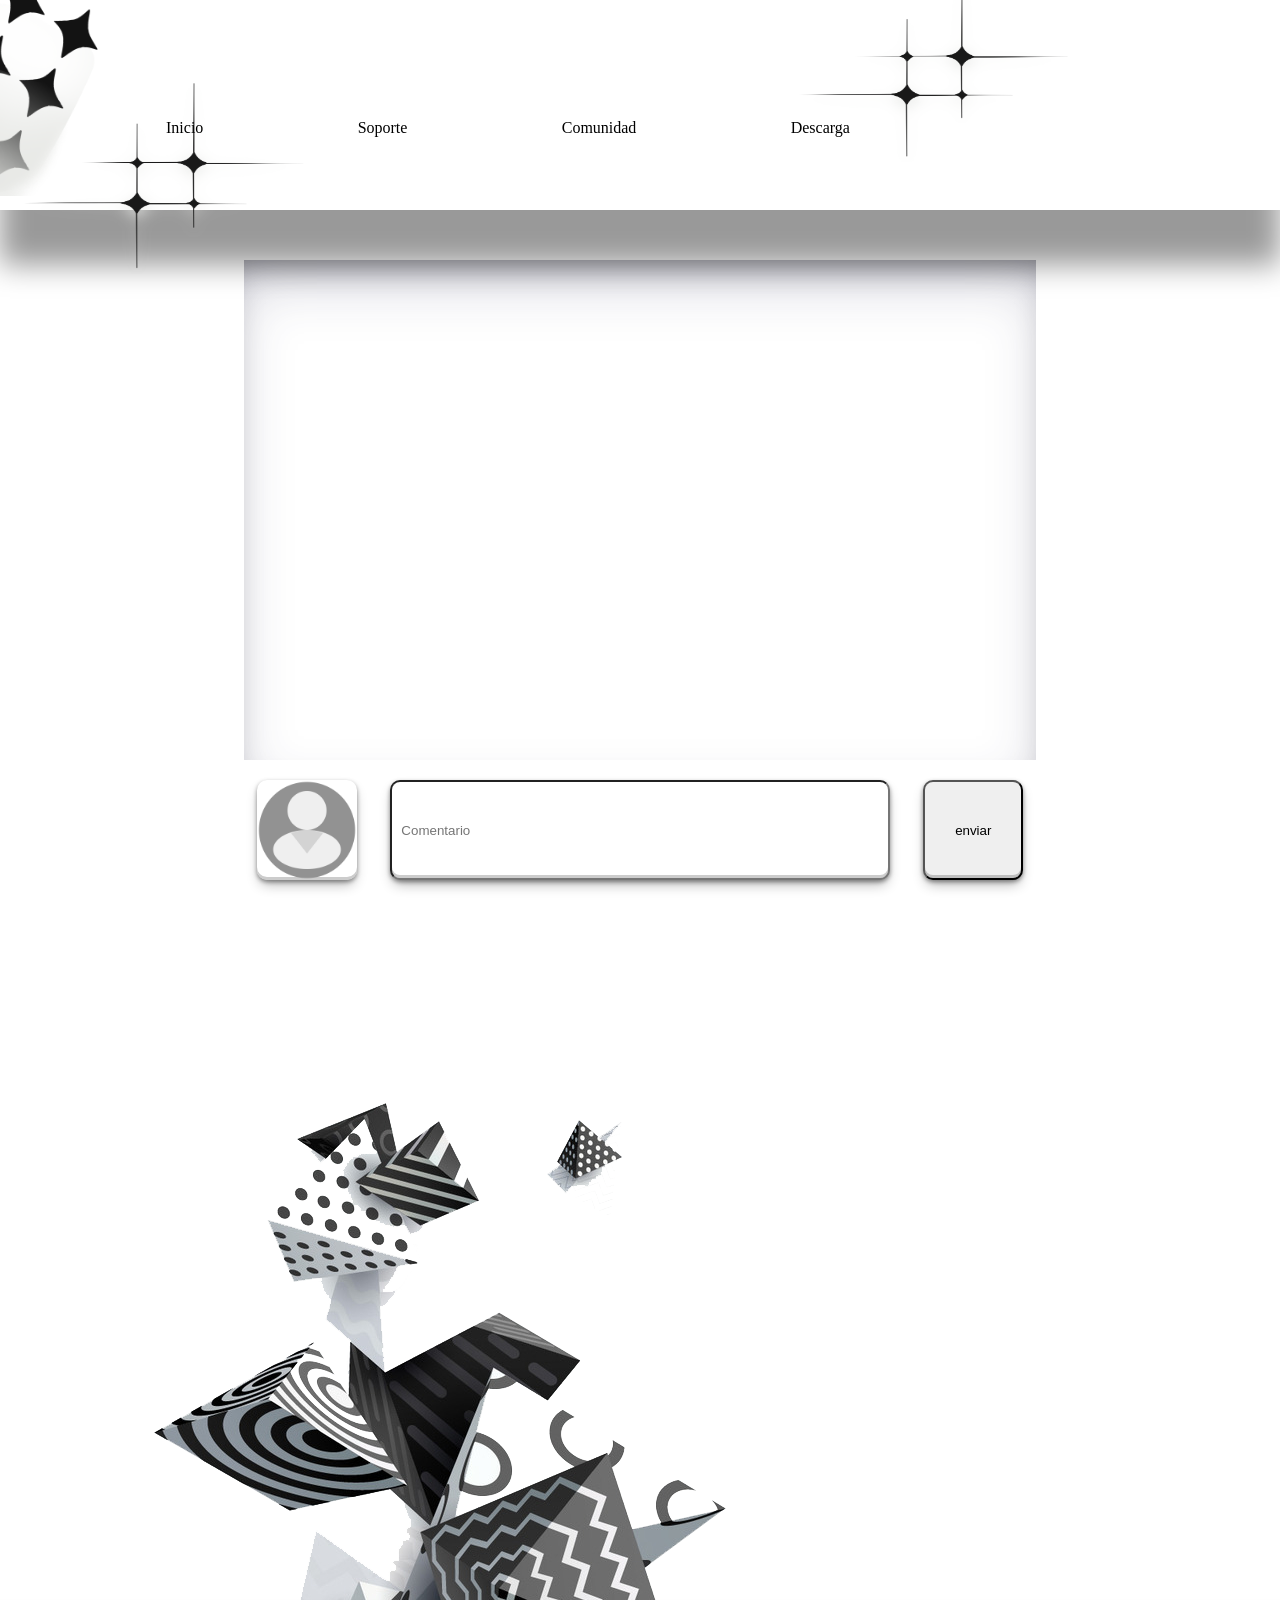
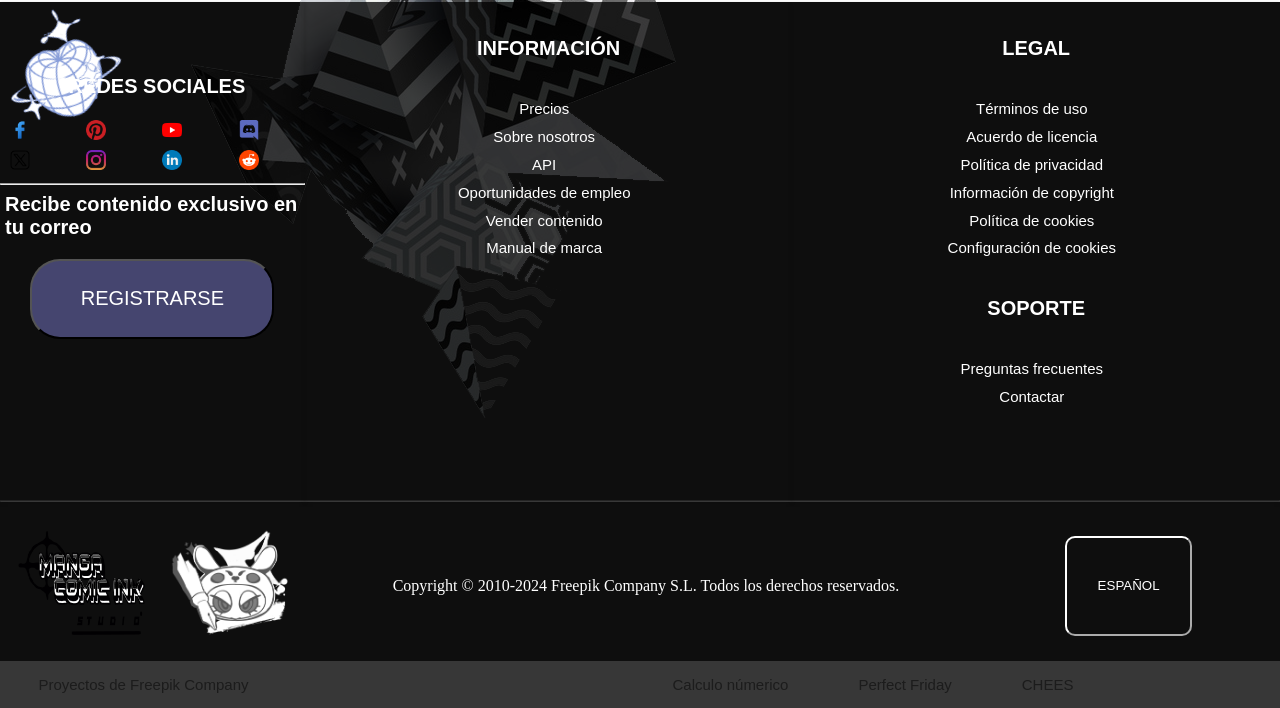
<file: Comunidad.html>
<html>
  <head>

    <meta charset="UTF-8">
    <meta name="viewport" content="width-device-width, initial-scale=1.0">
    <link rel="stylesheet" href="CSS/Comunidad/Style-Comunidad.css">
    <link rel="stylesheet" href="CSS/Comunidad/Inicio-Sesion.css">
    <link rel="stylesheet" href="CSS/Comunidad/Comentarios.css">
    <link rel="icon" href="img/Logo.ico">
   
    <title> Manga Comic INK STUDIO</title>
     

  </head>
  <body>
    <header>

      <nav>
       
        <div class="nav-izq"> 
          <img src="img/NAVEGADOR/brillito2.png" class="img-brillito1">
          <img src="img/NAVEGADOR/brillito.png" class="img-brillito2">
        </div>
  
          <ul> 
            <li><a href="Manga Comic Ink Studio.html">Inicio</a></li>
            <li><a href="Soporte.html">Soporte</a></li>
            <li><a href="Comunidad.html">Comunidad</a></li>
            <li><a href="Descarga.html">Descarga</a></li>
          </ul>
  
        <div class="nav-derech">
          <img src="img/NAVEGADOR/brillito.png" class="img-brillito3">
        </div>
  
        </nav>

            

    </header>
  
    <div id="body">
        

    
      <section id="section2">
            
         <div id="Contenedor2-comentarios"></div>
         
         <div id="Redactor">

          <form action="#" id="formulario">

            <img id="Foto-perfil" src="img/otros/anonimo.png" width="90" height="90">

            <input type="text" id="texto" placeholder="  Comentario">

            <button type="submit" id="enviar">
               enviar
            </button>
           
          </form>
              

         </div>
         
         <script src="./Scripts/java.js"></script>
         <script src="./Scripts/Registro.js"></script>


      </section>

    </div>



        

<!--FOOTER-->
<img src="img/otros/abstract-from1.png" class="abstract-from1">

<footer>

<article class="article-footer1">
<div class="colm">   
  <img src="img/NAVEGADOR/nav-alternativo/corazon.png" class="corazon">
  <h1>REDES SOCIALES</h1>
  <div class="contenedor-flex">
  <div class="red-social">
    <a href="#"><img src="img/facebook-icon.png"></a>
    <a href="#"><img src="img/X-icon.png"></a>
  </div>
  <div class="red-social">
   <a href="#"><img src="img/pinterest-icon.png"></a>
   <a href="#"><img src="img/Instagram-icon.png"></a>
  </div>
  <div class="red-social">
   <a href="#"><img src="img/youtube-ico.png"></a>
   <a href="#"><img src="img/linkedin-icon.png"></a>
  </div>
  <div class="red-social">
   <a href="#"><img src="img/discord-icon.png"></a>
   <a href="#"><img src="img/reddit-icon.png"></a>
  </div>

</div>
<hr></hr>
<h3>Recibe contenido exclusivo en tu correo</h3>
<button>REGISTRARSE</button>
</div> 


<div class="colm2">
  <h1>INFORMACIÓN</h1>

  <ul>
    <li><a href="#">Precios</a></li>
    <li><a href="#"> Sobre nosotros</a></li>
    <li><a href="#">API</a></li>
    <li><a href="#">Oportunidades de empleo</a></li>
    <li><a href="#">Vender contenido</a></li>
    <li><a href="#">Manual de marca</a></li>
  </ul>

</div> 

<div class="colm2">
  <h1>LEGAL</h1>
  <ul>
    <li><a href="#">Términos de uso</a></li>
    <li><a href="#">Acuerdo de licencia</a></li>
    <li><a href="#">Política de privacidad</a></li>
    <li><a href="#">Información de copyright</a></li>
    <li><a href="#">Política de cookies</a></li>
    <li><a href="#">Configuración de cookies</a></li>
  </ul>
  <h1>SOPORTE</h1>
<ul>
  <li><a href="#">Preguntas frecuentes</a></li>
  <li><a href="#">Contactar</a></li>
</ul>

</div> 


</article>  
<article class="article-footer2">
<hr></hr>
<div>
  <img src="img/TITULO/Logotipo.png">
  <img src="img/NAVEGADOR/imagotipo negativo.png">
  <p>Copyright © 2010-2024 Freepik Company S.L. Todos los derechos reservados.</p>
  <button>ESPAÑOL</button>

</div>

</article>

<article class="article-footer3">
  <p>Proyectos de Freepik Company</p>

  <ul>
    <li><a href="#">Calculo númerico</a></li>
    <li><a href="#">Perfect Friday</a></li>
    <li><a href="#">CHEES</a></li>
  </ul>
</article>

  </footer>


  </body>
</file>
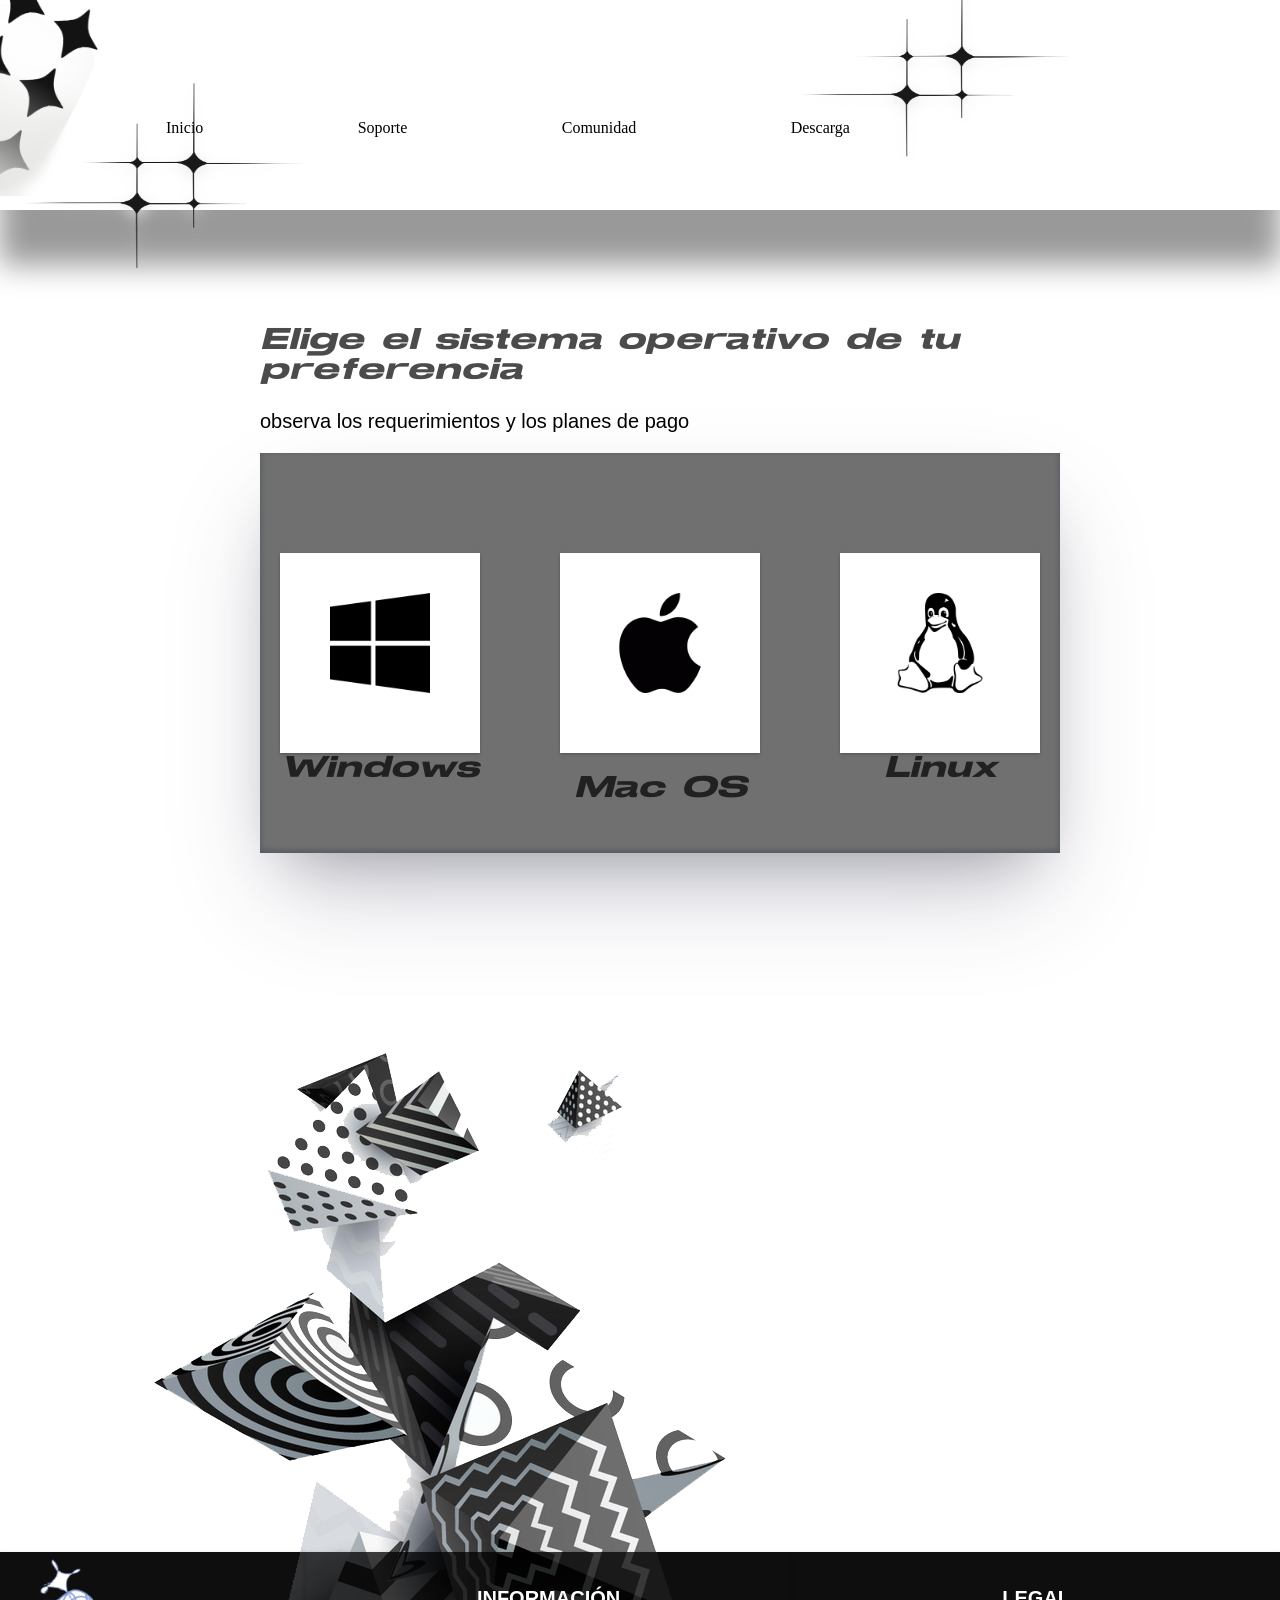
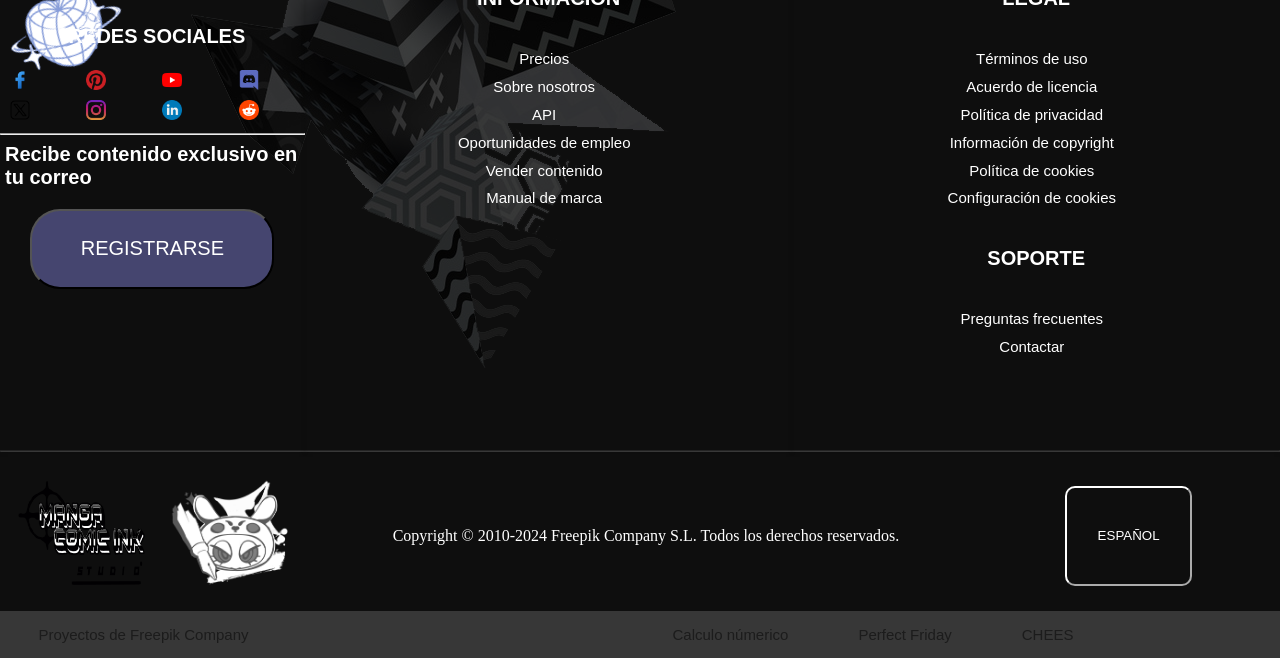
<file: Descarga.html>
<html>
  <head>

    <meta charset="UTF-8">
    <meta name="viewport" content="width-device-width, initial-scale=1.0">
    <link rel="stylesheet" href="CSS/Descarga/Style-Descarga.css">
    <link rel="icon" href="img/Logo.ico">
   
    <title> Manga Comic INK STUDIO</title>
     

  </head>
  <body>
    <header>

      <nav>
     
          <div class="nav-izq"> 
            <img src="img/NAVEGADOR/brillito2.png" class="img-brillito1">
            <img src="img/NAVEGADOR/brillito.png" class="img-brillito2">
          </div>
    
            <ul> 
              <li><a href="Manga Comic Ink Studio.html">Inicio</a></li>
              <li><a href="Soporte.html">Soporte</a></li>
              <li><a href="Comunidad.html">Comunidad</a></li>
              <li><a href="Descarga.html">Descarga</a></li>
            </ul>
    
          <div class="nav-derech">
            <img src="img/NAVEGADOR/brillito.png" class="img-brillito3">
          </div>
    
          </nav>

  </header>
  
    <div id="body">
        
      <section id="section1">
        <h2> Elige el sistema operativo de tu preferencia</h2>
        <p> observa los requerimientos y los planes de pago</p>

        <article id="contenedor1">
        
        <div style="margin-left:20px ;" class="Col"> 
          <a href="ComicInkStudios.exe" download="mysetup.exe">
          <div class="Col2">
            <img src="img/otros/Logo1.png" class="img">
          </div>
        </a>
          <h2> Windows </h2>
        </div>

        <div class="Col"> 
          <a href="ComicInkStudios.exe" download="mysetup.exe">
          <div class="Col2">
            
            <img src="img/otros/Logo2.png" class="img">
            
          </div> 
        </a> 
          <p class=""></p>
          <h2> Mac OS </h2>   
        
        </div>  
        

        <div class="Col"> 
          <a href="ComicInkStudios.exe" download="mysetup.exe">
          <div class="Col2">
            <img src="img/otros/linux.png" class="img">
          </div>  
        </a>
          <h2> Linux </h2>
        </div>     
    
        </article>
    
      </section>
  

    </div>


<!--FOOTER-->
<img src="img/otros/abstract-from1.png" class="abstract-from1">

<footer>

<article class="article-footer1">
<div class="colm">   
  <img src="img/NAVEGADOR/nav-alternativo/corazon.png" class="corazon">
  <h1>REDES SOCIALES</h1>
  <div class="contenedor-flex">
  <div class="red-social">
    <a href="#"><img src="img/facebook-icon.png"></a>
    <a href="#"><img src="img/X-icon.png"></a>
  </div>
  <div class="red-social">
   <a href="#"><img src="img/pinterest-icon.png"></a>
   <a href="#"><img src="img/Instagram-icon.png"></a>
  </div>
  <div class="red-social">
   <a href="#"><img src="img/youtube-ico.png"></a>
   <a href="#"><img src="img/linkedin-icon.png"></a>
  </div>
  <div class="red-social">
   <a href="#"><img src="img/discord-icon.png"></a>
   <a href="#"><img src="img/reddit-icon.png"></a>
  </div>

</div>
<hr></hr>
<h3>Recibe contenido exclusivo en tu correo</h3>
<button>REGISTRARSE</button>
</div> 


<div class="colm2">
  <h1>INFORMACIÓN</h1>

  <ul>
    <li><a href="#">Precios</a></li>
    <li><a href="#"> Sobre nosotros</a></li>
    <li><a href="#">API</a></li>
    <li><a href="#">Oportunidades de empleo</a></li>
    <li><a href="#">Vender contenido</a></li>
    <li><a href="#">Manual de marca</a></li>
  </ul>

</div> 

<div class="colm2">
  <h1>LEGAL</h1>
  <ul>
    <li><a href="#">Términos de uso</a></li>
    <li><a href="#">Acuerdo de licencia</a></li>
    <li><a href="#">Política de privacidad</a></li>
    <li><a href="#">Información de copyright</a></li>
    <li><a href="#">Política de cookies</a></li>
    <li><a href="#">Configuración de cookies</a></li>
  </ul>
  <h1>SOPORTE</h1>
<ul>
  <li><a href="#">Preguntas frecuentes</a></li>
  <li><a href="#">Contactar</a></li>
</ul>

</div> 


</article>  
<article class="article-footer2">
<hr></hr>
<div>
  <img src="img/TITULO/Logotipo.png">
  <img src="img/NAVEGADOR/imagotipo negativo.png">
  <p>Copyright © 2010-2024 Freepik Company S.L. Todos los derechos reservados.</p>
  <button>ESPAÑOL</button>

</div>

</article>

<article class="article-footer3">
  <p>Proyectos de Freepik Company</p>

  <ul>
    <li><a href="#">Calculo númerico</a></li>
    <li><a href="#">Perfect Friday</a></li>
    <li><a href="#">CHEES</a></li>
  </ul>
</article>

  </footer>


  </body>
</file>
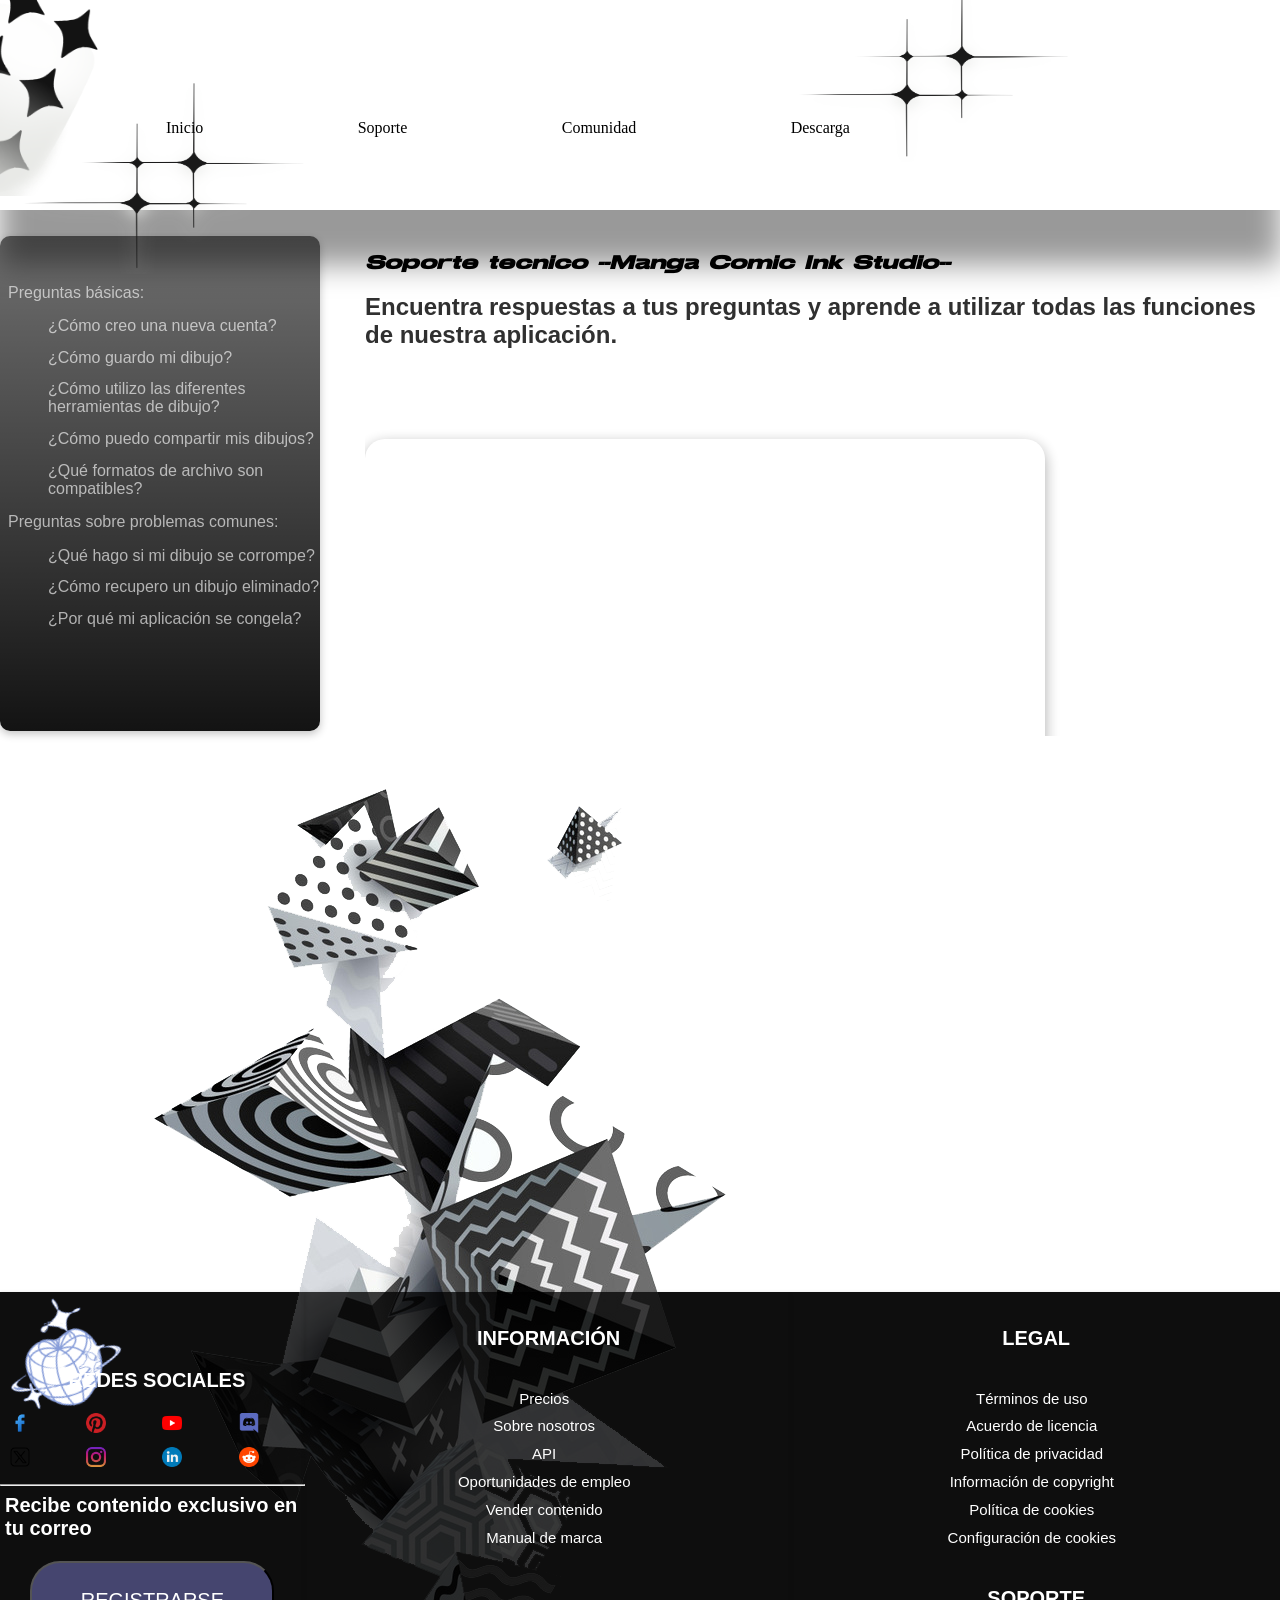
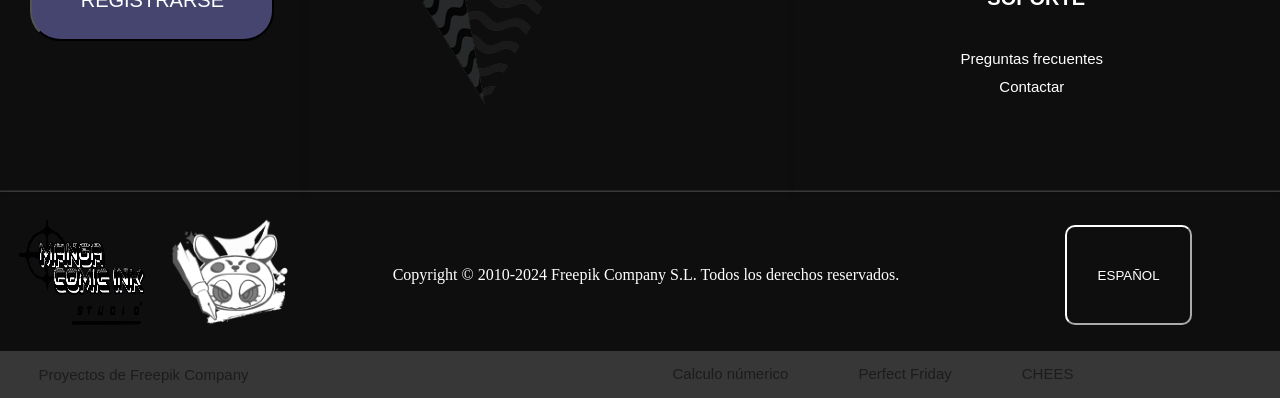
<file: Soporte.html>
<!DOCTYPE html>
<html>
  <head>

    <meta charset="UTF-8">
    <meta name="viewport" content="width-device-width, initial-scale=1.0">
    <link rel="stylesheet" href="CSS/Soporte/Style-Soporte.css">
    <link rel="stylesheet" href="CSS/Soporte/section.css">
    <link rel="icon" href="img/Logo.ico">
   
    <title> Manga Comic INK STUDIO - Software de Apoyo para Dibujantes de Manga y Comic</title>
     

  </head>
  <body>
    <header>

        <nav>
       
            <div class="nav-izq"> 
              <img src="img/NAVEGADOR/brillito2.png" class="img-brillito1">
              <img src="img/NAVEGADOR/brillito.png" class="img-brillito2">
            </div>
      
              <ul> 
                <li><a href="Manga Comic Ink Studio.html">Inicio</a></li>
                <li><a href="Soporte.html">Soporte</a></li>
                <li><a href="Comunidad.html">Comunidad</a></li>
                <li><a href="Descarga.html">Descarga</a></li>
              </ul>
      
            <div class="nav-derech">
              <img src="img/NAVEGADOR/brillito.png" class="img-brillito3">
            </div>
      
            </nav>

    </header>

<!-- section Principal-->
    <section>

    <article class="menu-article">
        <ul class="ul-principal">

          <li><a href="#">Preguntas básicas:</a></li>
            <ul class="ul-secundario">
              <li><a href="#">¿Cómo creo una nueva cuenta?</a></li>
              <li><a href="#">¿Cómo guardo mi dibujo?</a></li>
              <li><a href="#">¿Cómo utilizo las diferentes herramientas de dibujo?</a></li>
              <li><a href="#">¿Cómo puedo compartir mis dibujos?</a></li>
              <li><a href="#">¿Qué formatos de archivo son compatibles?</a></li>
            </ul>

          <li><a href="#">Preguntas sobre problemas comunes:</a></li>
            <ul class="ul-secundario">
              <li><a href="#">¿Qué hago si mi dibujo se corrompe?</a></li>
              <li><a href="#">¿Cómo recupero un dibujo eliminado?</a></li>
              <li><a href="#">¿Por qué mi aplicación se congela?</a></li>
            </ul>

        </ul>


    </article>

    <article class="draw-article">
       <h1>Soporte tecnico --Manga Comic Ink Studio--</h1>
       <h2>Encuentra respuestas a tus preguntas y aprende a utilizar todas las funciones de nuestra aplicación.</h2>
      


       </div>

       <div class="tutoriales-video">
        <iframe width="560" height="315" src="https://www.youtube.com/embed/35eFdtH3rqI?si=qLc9a5vR--SvWsr5" title="YouTube video player" frameborder="0" allow="accelerometer; autoplay; clipboard-write; encrypted-media; gyroscope; picture-in-picture; web-share" referrerpolicy="strict-origin-when-cross-origin" allowfullscreen></iframe>
       </div>

       <div class="tutoriales-escrito">
        <img src="img/NAVEGADOR/brillito2.png">
        <h3>Cómo crear una nueva capa</h3>
        <p>Para crear una capa en una aplicación de ilustración, generalmente buscas la opción "Nueva capa" o "Layer" en el menú de capas, que suele encontrarse en la parte lateral o superior de la interfaz. Al hacer clic en esta opción, se añade una nueva capa transparente sobre la que podrás dibujar o editar elementos de forma independiente. Las capas son como hojas de papel apiladas: puedes ajustar el orden de las capas para determinar qué elementos se ven encima de otros, y puedes modificar las propiedades de cada capa, como la opacidad, el modo de fusión y más. Esto te permite organizar tu trabajo de manera eficiente y crear efectos visuales complejos.</p>
       </div>

       <div class="tutoriales-video">
        <iframe width="560" height="315" src="https://www.youtube.com/embed/XNUs8Z2EEZk?si=B3NlvYd7x_PUzKIA" title="YouTube video player" frameborder="0" allow="accelerometer; autoplay; clipboard-write; encrypted-media; gyroscope; picture-in-picture; web-share" referrerpolicy="strict-origin-when-cross-origin" allowfullscreen></iframe>
       </div>

       <div class="tutoriales-escrito">
        <img src="img/NAVEGADOR/brillito2.png">
        <h3>¿Cómo vivir del arte sin morir en el intento?</h3>
        <p>¡Vivir del arte es un sueño que muchos compartimos! Aunque el camino puede ser desafiante, con dedicación, estrategia y un poco de creatividad, es totalmente posible. Aquí te presento algunas ideas y consejos para que puedas convertir tu pasión en tu profesión:

          Diversas fuentes de ingreso:
          <br>Ventas directas:
          <br>Mercados de arte: Participa en ferias, exposiciones y mercados artesanales para mostrar y vender tus obras directamente al público.
          <br>Galerías: Establece relaciones con galerías de arte que representen tu trabajo y lo exhiban a un público más amplio.
          <br>Ventas en línea: Crea una tienda virtual en tu sitio web o utiliza plataformas como Etsy para vender tus obras a nivel mundial.
          Servicios artísticos:
          <br>Comisiones: Ofrece tus servicios para crear obras personalizadas, como retratos, ilustraciones o diseños para clientes.
          <br>Diseño gráfico: Si tienes habilidades en diseño, puedes ofrecer servicios de diseño web, branding o diseño de materiales impresos.
          Clases y talleres: Imparte clases o talleres de arte para compartir tus conocimientos y generar ingresos adicionales.
          <br>Licenciamiento de obras:
          <br><br>Productos derivados: Licencia tus diseños para su uso en productos como camisetas, tazas, posters, etc.
          Editorial: Vende tus ilustraciones o fotografías a revistas, libros o blogs.
          <br>Patrocinios y colaboraciones:
          <br>Marcas: Busca colaboraciones con marcas que se alineen con tu estilo y valores para crear contenido patrocinado.
          <br>Influencer marketing: Utiliza tus redes sociales para promocionar productos o servicios y generar ingresos a través de colaboraciones.</p>
       
        </div>

    </article>
   
    </section>







</div>

       <!--FOOTER-->
  <img src="img/otros/abstract-from1.png" class="abstract-from1">

  <footer>
  
  <article class="article-footer1">
  <div class="colm">   
    <img src="img/NAVEGADOR/nav-alternativo/corazon.png" class="corazon">
    <h1>REDES SOCIALES</h1>
    <div class="contenedor-flex">
    <div class="red-social">
      <a href="#"><img src="img/facebook-icon.png"></a>
      <a href="#"><img src="img/X-icon.png"></a>
    </div>
    <div class="red-social">
     <a href="#"><img src="img/pinterest-icon.png"></a>
     <a href="#"><img src="img/Instagram-icon.png"></a>
    </div>
    <div class="red-social">
     <a href="#"><img src="img/youtube-ico.png"></a>
     <a href="#"><img src="img/linkedin-icon.png"></a>
    </div>
    <div class="red-social">
     <a href="#"><img src="img/discord-icon.png"></a>
     <a href="#"><img src="img/reddit-icon.png"></a>
    </div>
  
  </div>
  <hr></hr>
  <h3>Recibe contenido exclusivo en tu correo</h3>
  <button>REGISTRARSE</button>
  </div> 
  
  
  <div class="colm2">
    <h1>INFORMACIÓN</h1>
  
    <ul>
      <li><a href="#">Precios</a></li>
      <li><a href="#"> Sobre nosotros</a></li>
      <li><a href="#">API</a></li>
      <li><a href="#">Oportunidades de empleo</a></li>
      <li><a href="#">Vender contenido</a></li>
      <li><a href="#">Manual de marca</a></li>
    </ul>
  
  </div> 
  
  <div class="colm2">
    <h1>LEGAL</h1>
    <ul>
      <li><a href="#">Términos de uso</a></li>
      <li><a href="#">Acuerdo de licencia</a></li>
      <li><a href="#">Política de privacidad</a></li>
      <li><a href="#">Información de copyright</a></li>
      <li><a href="#">Política de cookies</a></li>
      <li><a href="#">Configuración de cookies</a></li>
    </ul>
    <h1>SOPORTE</h1>
  <ul>
    <li><a href="#">Preguntas frecuentes</a></li>
    <li><a href="#">Contactar</a></li>
  </ul>
  
  </div> 
  
  
  </article>  
  <article class="article-footer2">
  <hr></hr>
  <div>
    <img src="img/TITULO/Logotipo.png">
    <img src="img/NAVEGADOR/imagotipo negativo.png">
    <p>Copyright © 2010-2024 Freepik Company S.L. Todos los derechos reservados.</p>
    <button>ESPAÑOL</button>
  
  </div>
  
  </article>
  
  <article class="article-footer3">
    <p>Proyectos de Freepik Company</p>
  
    <ul>
      <li><a href="#">Calculo númerico</a></li>
      <li><a href="#">Perfect Friday</a></li>
      <li><a href="#">CHEES</a></li>
    </ul>
  </article>
  
    </footer>
   
    </body>
</file>
<file: CSS/Comunidad/Style-Comunidad.css>
/*----------------------------------------body----------------------------------------*/

body{
    margin:0;
    padding:0;
}
/*----------------------------------------header----------------------------------------*/

header{
    width: 100%;
}
/*----------------------------------------Menu hamburguesa-1----------------------------------------*/

#mini-menu-check{
    display: none;
}

#mini-menu{
    display: none;
}
/*----------------------------------------navegador----------------------------------------*/


nav{
    width: 100%;
    background: rgb(255, 255, 255);
    text-align: center;
    height: 150px;
    padding: 30px 0;
    display: flex;
    box-shadow: 0px 55px 28px 0px rgba(0,0,0,0.4);
    -webkit-box-shadow: 0px 55px 28px 0px rgba(0,0,0,0.4);
    -moz-box-shadow: 0px 55px 28px 0px rgba(0,0,0,0.4);
    z-index: 2;
    position: relative;
}


nav ul { 
    margin-left: -30%;
    display: flex;
    list-style: none;
    margin-top: 5%;
}

nav ul li img{
    width: 170px;
    height: 155px;
    margin-top: 20%;
}

nav ul li a{
    display: block;
    text-decoration: none;
    color: rgb(0, 0, 0);
    padding: 25px 20px 25px 20px;
    border-radius: 5px;
    align-items: center;
    font-family:'Times New Roman', Times, serif;
}

nav ul li {
margin-right: 30%;
}

nav a:hover{
    animation: bordes 0.5s;
    color: rgb(255, 255, 255);
    background: linear-gradient(rgba(255, 0, 0, 0.925),rgba(255, 77, 0, 0.925));
}

.nav-izq{
    float: left;
    display: flex;
}

.nav-derech{
    float: right;
}

.img-brillito1{
    width: 190px;
    height: 220px;
    margin-right: -5%;
    margin-left: -18%;
    margin-top: -11%;
}
.img-brillito2{
    width: 300px;
    height: 200px;
    margin-top: 9%;
    margin-left: -13%;
}
.img-brillito3{
    width: 290px;
    height: 190px;
    margin-left: 90%;
    margin-top: -20%;
}




/*----------------------------------------Body falso----------------------------------------*/

#body{
    
    width: 800px;
    height: auto;
    margin: auto;
    background-color: rgba(210, 6, 6, 0);

}

/*----------------OPCIONES DE DESCARGA---------------------*/


.section1{
    width: 800px;
    padding: 30px 0px 0px 0px;
    height: 220px;
    background-color: rgba(255, 255, 255, 0.682);;

}

.section1 h1{
    font-family: Impact, Haettenschweiler, 'Arial', sans-serif;
    font-size: 40px;
    font-weight: lighter;
    padding: 0px 0px 0px 40px;
}

.section1 h2{
      font-family: Verdana, Geneva, Tahoma, sans-serif;
      font-size: 30px;
      font-weight: lighter;
      padding: 0px 0px 0px 40px;
}

.section1 p{
      font-family: Verdana, Geneva, Tahoma, sans-serif;
      font-size: 20px;
      font-weight: lighter;
      padding: 0px 0px 0px 40px;
}

/*----------------------------------------Footer----------------------------------------*/

footer{
    margin-top: 40px;
    height: auto;
    box-shadow: 0px 55px 28px 0px rgba(0,0,0,0.4);
    -webkit-box-shadow: 0px 55px 28px 0px rgba(0,0,0,0.4);
    -moz-box-shadow: 0px 55px 28px 0px rgba(0,0,0,0.4);
    background-color: rgba(0, 0, 0, 0.764);
    }
    
    .article-footer1{
     display: flex;
     margin-top: -40%;
    }
    
    .colm{   
        height: 500px;
        width: 25%;
        box-shadow: rgba(0, 0, 0, 0.16) 0px 1px 4px;
        background-color: rgba(0, 0, 0, 0.764);
        margin-bottom: -10px;
    }
    
    
    
    .colm2{   
        height: 500px;
        width: 40%;
        box-shadow: rgba(0, 0, 0, 0.16) 0px 1px 4px;
        background-color: rgba(0, 0, 0, 0.764);
        margin-bottom: -10px;
    }
    .colm2 h1{
        margin-top: 35px;
        color: rgb(255, 255, 255);
        font-size: 20px;
        font-family:Arial, Helvetica, sans-serif;   
        text-align: center;
    }
    
    .colm2 ul{
        margin-top: 35px;
        list-style: none;
        margin-left: -10%;
    }
    
    .colm2 ul li{
        text-align: center;
        padding: 1%;
    }
    .colm2 ul li a{
        text-decoration: none;
        color: rgb(255, 255, 255);
        font-size: 15px;
        font-family:Arial, Helvetica, sans-serif;   
    
    }
    
    
    .colm h1{
        color: rgb(255, 255, 255);
        font-size: 20px;
        font-family:Arial, Helvetica, sans-serif;   
        text-align: center;
        position: relative;
        margin-top: -1%;
        margin-left: 3%;
    }
    
    .colm h3{
        color: rgb(255, 255, 255);
        font-size: 20px;
        font-family:Arial, Helvetica, sans-serif;    
        margin: 5px;
    }
    
    .colm button{
        width: 80%;
        height: 80px;
        margin-top: 5%;
        margin-left: 10%;
        background-color: rgb(69, 69, 111);
        border-radius: 30px;
        color: #fff;
        font-family:'Franklin Gothic Medium', Arial, sans-serif;   
        font-size: 20px;
    }
    
    .red-social a{
       width: 20px;
       height: 20px;
       margin: 5px;
    }
    
    .red-social a img{
        width: 20px;
        height: 20px;
        margin: 5px;
    }
    
    
    .corazon{
        width: 40%;
        margin-bottom: -20%;
        margin-top: -5%;
        transform: rotate(340deg);
    }
    
    .contenedor-flex{
        display: flex;
    }
    
    .article-footer2{
        background-color: rgba(0, 0, 0, 0.764);
    }
    
    .article-footer2 div{
     display: flex;
     padding: 5px;
    }
    
    .article-footer2 div img{
        width: 10%;
        margin: 1%;
    
    }
    .article-footer2 p{
        color: white;
        margin: auto;
    }
    
    .article-footer2 button{
        color: white;
        margin: auto;
        width: 10%;
        height: 100px;
        border-color: white;
        border-radius: 10px;
        background: none;
    }
    
    .article-footer3{
        display: flex;
        background-color: rgba(54, 54, 54, 0.764);
    }
    
    .article-footer3 p{
        color: rgb(28, 28, 28);
        font-size: 15px;
        font-family:'Franklin Gothic Medium', Arial, sans-serif; 
        margin-left: 3%;
    }
    
    .article-footer3 ul{
        display: flex;
        margin: auto;
        margin-left: 30%;
        list-style: none;
    }
    
    .article-footer3 ul li{
        margin-right: 70px;
    }
    
    .article-footer3 ul li a{
        text-decoration: none;
        color: rgb(28, 28, 28);
        font-size: 15px;
        font-family:'Franklin Gothic Medium', Arial, sans-serif;   
    }
    
/*-------------------------------------------Menu-Hamburguesa-2-------------------*/
@media (max-width:768px){  /*tablets*/

    #mini-menu{
        display: block;
    }
    #mini-menu-check:hover{
        animation: aumentar 1s;
    }

    nav{
        position: absolute;
        width: 100%;
        height: auto;
        flex-direction: column;
        transition: all 0.5s;
        margin-top: -100%;
       
    }

    nav ul{
        flex-direction: column;
        margin-left: 0;
    }

    nav img{
        display: none;
    }


    nav li a{
        border: 0.5px solid #00000055;
        color: red;
    }

    #mini-menu-check:checked ~ nav{
        margin: 0;
    }
}



    
    
    /*----------------------------------------Animaciones----------------------------------------*/
    
    @keyframes aumentar-nombre { 
        from{-webkit-transform:scale(1);
            transform:scale(1);}
        to{     -webkit-transform:scale(1.05);
            transform:scale(1.05);}
    }
    
    @keyframes aumentar { 
        from{-webkit-transform:scale(1);
            transform:scale(1);opacity: 1;}
        to{     -webkit-transform:scale(1.01);
            transform:scale(1.01);opacity: 0.6;}
    }
    
    @keyframes aumentar-logo { 
        from{-webkit-transform:scale(1);
            transform:scale(1);}
        to{    -webkit-transform:scale(1.09);
            transform:scale(1.09);}
    }
    
    
    @keyframes aparece { 
        from{opacity: 0;}
        to{opacity: 1;}
    }
    
    @keyframes desaparece { 
        from{opacity: 1;}
        to{opacity: 0;}
    }
    
    @keyframes parpadeo { 
        from{opacity: 1;}
        to{opacity: 0.2;}
    }

    @keyframes slider {
        0% {margin-top: 0; }
        30% {margin-top: 0;}
        
        35% {margin-top: -150%; }
        65% {margin-top: -150%; }
    
        70% {margin-top: -300%; }
        100% {margin-top:-300%; }
    }
    
    @keyframes slider2 {
        0% {margin-left: 0; opacity: 1 ; }
        30% {margin-left: 0; opacity: 0.9;}
        
        
        35% {margin-left: -100%; }
        65% {margin-left: -100%; opacity: 0.9;}
    
        70% {margin-left: -200%;opacity: 1 ;  }
        100% {margin-left:-200%;opacity: 0.9; }
    
    
    }
    
    @keyframes bordes { 
        from{background: none; color: rgb(0, 0, 0);}
        to{background: linear-gradient(rgba(255, 0, 0, 0.925),rgba(255, 77, 0, 0.925)); color: white;}
    
    }
    
    /*----------------------------------------FONTS----------------------------------------*/
    @font-face {
        font-family: 'adelia';
        src: url('../../FONTS/adelia.otf');
    }
    
    @font-face {
        font-family: 'Doriel';
        src: url('../../FONTS/Doriel.otf');
    }
    
    @font-face {
        font-family: 'StretchPro';
        src: url('../../FONTS/StretchPro.otf');
    }
</file>
<file: CSS/Comunidad/Inicio-Sesion.css>
#Iniciar_Sesion_div_shadown{
    background-color: rgba(6, 6, 0, 0.605);
    position: fixed;
    width:100%;
    height:100%;
    top: 50%;
    left: 50%;
    transform: translate(-50%, -50%);
    z-index: 3;
    opacity: 0;
    animation: aparece 2s;
    opacity: 1;

}


#Iniciar_Sesion_div{
    background-color: rgba(0, 0, 0, 0.655);
    position: fixed;
    width: 500px;
    height: 400px;
    top: 50%;
    left: 50%;
    margin-top: -200px; /* Negative half of height. */
    margin-left: -250px; /* Negative half of width. */
    border-radius: 25px;
    z-index: 3;
    opacity: 0;
    animation: aparece 2s;
    opacity: 1;

}

#Iniciar_Sesion_div2 {
display: inline-flex;
 background-color: rgba(165, 42, 42, 0);
 height: 50px;
 width: 100%;
 border-radius: 25px;
 }

#Iniciar_Sesion_div2 h2{
   margin-left: 36%;
   color: white;
   z-index: 3;
}

#removeButton{
   width: 20px;
   height: 20px;
   margin: 2% 5% 7% 25%;
   background-color: rgba(255, 255, 255, 0);
   float: left;
   outline:none;
   z-index: 3;
}

#removeButton img{
  width: 100%;
}

#Iniciar_Sesion_div3 {
     background-color: rgba(187, 192, 35, 0);
     height: 265px;
     width: 100%;
     border-radius: 25px;
     }

#Iniciar_Sesion_div3  h2{
        color: white;
        margin: 20px;
}

#Iniciar_Sesion_div3  input{
   width: 90%;
   height: 20px;
   margin: 20px;
}
    

#Iniciar_Sesion_div4 {
    display: inline-flex;
    background-color: rgba(165, 42, 42, 0);
    height: 50px;
    width: 100%;
    border-radius: 25px;
}

#Iniciar_Sesion_div5 {
    display: flex;
     background-color: rgba(255, 0, 0, 0);
     height: 30px;
     width: 100%;
     border-radius: 25px;
}
#Iniciar_Sesion_div5 a{
    color: rgba(255, 255, 255, 0.53);
    margin: 5px 50px 5px 50px;
    padding: 5px 5px 6px 5px;
    border-radius: 5px;
    font-size: 15px;
    font-family:Arial, Helvetica, sans-serif;
    text-decoration: none;
}

#Iniciar_Sesion_div5 a:hover{
transition: 1.5s;
color: rgba(255, 255, 255, 0.886);
cursor: pointer;
}
</file>
<file: CSS/Comunidad/Comentarios.css>
#section2{
    height: 600px;
    width: 800px;
    padding: 50px 0px 190px 0px;
    margin: auto;
    background-color: rgba(255, 255, 255, 0.499);

}

#Contenedor2-comentarios{
    height: 500px;
    width: 99%;
    margin: auto;
    background-color: rgba(41, 41, 41, 0);
    box-shadow: rgba(50, 50, 93, 0.25) 0px 30px 60px -12px inset, rgba(0, 0, 0, 0.3) 0px 18px 36px -18px inset;

}

#Contenedor2-comentarios p{
    padding: 40px 20px 20px 20px;
     width: 80%;
     margin: auto;
     font-size: 18px;

}

#Contenedor2-comentarios hr{
    width: 90%;
    margin: auto;
    color: black;

}

#Redactor{
    height: auto;
    width: 100%;
    display: inline-flex;
    margin-top: 20px;

}

#formulario{
    height: auto;
    width: 100%;
    display: inline-flex;
    

}

#Foto-perfil{
    height: 100px;
    width: 100px;
    margin: auto;
    border-radius: 10px;
    background-color: rgb(255, 255, 255);
 box-shadow: rgba(0, 0, 0, 0.4) 0px 2px 4px, rgba(0, 0, 0, 0.3) 0px 7px 13px -3px, rgba(0, 0, 0, 0.2) 0px -3px 0px inset;

}



#texto{
    height: 100px;
    width: 500px;
    margin: auto;
    border-radius: 10px;
    background-color: rgb(255, 255, 255);
    
    box-shadow: rgba(0, 0, 0, 0.4) 0px 2px 4px, rgba(0, 0, 0, 0.3) 0px 7px 13px -3px, rgba(0, 0, 0, 0.2) 0px -3px 0px inset;

}

#enviar{
    height: 100px;
    width: 100px;
    margin: auto;
    border-radius: 10px;
    box-shadow: rgba(0, 0, 0, 0.4) 0px 2px 4px, rgba(0, 0, 0, 0.3) 0px 7px 13px -3px, rgba(0, 0, 0, 0.2) 0px -3px 0px inset;

}
</file>
<file: CSS/Descarga/Style-Descarga.css>
/*----------------------------------------body----------------------------------------*/

body{
    margin:0;
    padding:0;

}
/*----------------------------------------header----------------------------------------*/

header{
    width: 100%;
}
/*----------------------------------------Menu hamburguesa-1----------------------------------------*/

#mini-menu-check{
    display: none;
}

#mini-menu{
    display: none;
}

/*----------------------------------------navegador----------------------------------------*/
nav{
    width: 100%;
    background: rgb(255, 255, 255);
    text-align: center;
    height: 150px;
    padding: 30px 0;
    display: flex;
    box-shadow: 0px 55px 28px 0px rgba(0,0,0,0.4);
    -webkit-box-shadow: 0px 55px 28px 0px rgba(0,0,0,0.4);
    -moz-box-shadow: 0px 55px 28px 0px rgba(0,0,0,0.4);
    z-index: 2;
    position: relative;
}


nav ul { 
    margin-left: -30%;
    display: flex;
    list-style: none;
    margin-top: 5%;
}

nav ul li img{
    width: 170px;
    height: 155px;
    margin-top: 20%;
}

nav ul li a{
    display: block;
    text-decoration: none;
    color: rgb(0, 0, 0);
    padding: 25px 20px 25px 20px;
    border-radius: 5px;
    align-items: center;
    font-family:'Times New Roman', Times, serif;
}

nav ul li {
margin-right: 30%;
}

nav a:hover{
    animation: bordes 0.5s;
    color: rgb(255, 255, 255);
    background: linear-gradient(rgba(255, 0, 0, 0.925),rgba(255, 77, 0, 0.925));
}

.nav-izq{
    float: left;
    display: flex;
}

.nav-derech{
    float: right;
}

.img-brillito1{
    width: 190px;
    height: 220px;
    margin-right: -5%;
    margin-left: -18%;
    margin-top: -11%;
}
.img-brillito2{
    width: 300px;
    height: 200px;
    margin-top: 9%;
    margin-left: -13%;
}
.img-brillito3{
    width: 290px;
    height: 190px;
    margin-left: 90%;
    margin-top: -20%;
}

/*----------------------------------------Body falso----------------------------------------*/

#body{
    
    width: 800px;
    height: auto;
    margin: auto;
    background-color: rgba(210, 6, 6, 0);

}

/*----------------------------------------TITULO----------------------------------------*/

#section1{
    width: 800px;
    padding: 90px 20px 100px 20px;
    height: 600px;
    background-color: rgba(0, 255, 30, 0);

}

#section1 h2{
    font-family:'StretchPro';
    font-style: italic;
    font-size: 30px;
    font-weight: lighter;
    opacity: 0.7;
  }
  #section1 p{
    font-family: Verdana, Geneva, Tahoma, sans-serif;
    font-size: 20px;
    font-weight: lighter;
  }

#contenedor1{
    
    display: inline-flex;
    width: 800px;  
    height: 400px;
    margin: auto;
    background-color: rgba(5, 5, 5, 0.57);
    text-align: center;
    box-shadow: rgba(50, 50, 93, 0.25) 0px 50px 100px -20px, rgba(0, 0, 0, 0.3) 0px 30px 60px -30px, rgba(10, 37, 64, 0.35) 0px -2px 6px 0px inset;


}

.Col{
    width: 200px;
    height: 200px;
    margin: auto;
    padding: 0px;
    margin-right: 20px;
    float: left;
    background-color: aqua;

}

.Col h2{
     margin: 0px;
     padding: 0px;
    
}

.Col2{
    width: 200px;
    height: 200px;
    margin: auto;
    box-shadow: rgba(50, 50, 93, 0.25) 0px 2px 5px -1px,
     rgba(0, 0, 0, 0.3) 0px 1px 3px -1px;
    padding: 0px;
    background-color: rgb(255, 255, 255);

}

.img{

    width: 100px;
    height: 100px;
    margin-top: 20%;
}


.p-despegable{
    background-color: rgba(36, 36, 36, 0);
    opacity: 0;
}

.Col2:hover{
    animation: invertir 1.5s;
    filter: invert(1);
    -webkit-transform:scale(1.01);
    transform:scale(1.01); 

}

.Col p:hover{
    opacity: 1 ;
    background-color: rgba(36, 36, 36, 0.525);
}

#logo:hover{
   animation: aumentar-logo 0.5s;
   -webkit-transform:scale(1.09);
   transform:scale(1.09);
}

#nombre:hover{
  animation: aumentar-nombre 0.5s;
  -webkit-transform:scale(1.05);
  transform:scale(1.05);
}

#section2{
    height: 500px;
    width: 800px;
    padding: 50px 0px 190px 0px;
    margin: auto;
    background-color: rgba(247, 247, 247, 0.682);

}

/*----------------------------------------Footer----------------------------------------*/

footer{
    margin-top: 40px;
    height: auto;
    box-shadow: 0px 55px 28px 0px rgba(0,0,0,0.4);
    -webkit-box-shadow: 0px 55px 28px 0px rgba(0,0,0,0.4);
    -moz-box-shadow: 0px 55px 28px 0px rgba(0,0,0,0.4);
    background-color: rgba(0, 0, 0, 0.764);
    }
    
    .article-footer1{
     display: flex;
     margin-top: -40%;
    }
    
    .colm{   
        height: 500px;
        width: 25%;
        box-shadow: rgba(0, 0, 0, 0.16) 0px 1px 4px;
        background-color: rgba(0, 0, 0, 0.764);
        margin-bottom: -10px;
    }
    
    
    
    .colm2{   
        height: 500px;
        width: 40%;
        box-shadow: rgba(0, 0, 0, 0.16) 0px 1px 4px;
        background-color: rgba(0, 0, 0, 0.764);
        margin-bottom: -10px;
    }
    .colm2 h1{
        margin-top: 35px;
        color: rgb(255, 255, 255);
        font-size: 20px;
        font-family:Arial, Helvetica, sans-serif;   
        text-align: center;
    }
    
    .colm2 ul{
        margin-top: 35px;
        list-style: none;
        margin-left: -10%;
    }
    
    .colm2 ul li{
        text-align: center;
        padding: 1%;
    }
    .colm2 ul li a{
        text-decoration: none;
        color: rgb(255, 255, 255);
        font-size: 15px;
        font-family:Arial, Helvetica, sans-serif;   
    
    }
    
    
    .colm h1{
        color: rgb(255, 255, 255);
        font-size: 20px;
        font-family:Arial, Helvetica, sans-serif;   
        text-align: center;
        position: relative;
        margin-top: -1%;
        margin-left: 3%;
    }
    
    .colm h3{
        color: rgb(255, 255, 255);
        font-size: 20px;
        font-family:Arial, Helvetica, sans-serif;    
        margin: 5px;
    }
    
    .colm button{
        width: 80%;
        height: 80px;
        margin-top: 5%;
        margin-left: 10%;
        background-color: rgb(69, 69, 111);
        border-radius: 30px;
        color: #fff;
        font-family:'Franklin Gothic Medium', Arial, sans-serif;   
        font-size: 20px;
    }
    
    .red-social a{
       width: 20px;
       height: 20px;
       margin: 5px;
    }
    
    .red-social a img{
        width: 20px;
        height: 20px;
        margin: 5px;
    }
    
    
    .corazon{
        width: 40%;
        margin-bottom: -20%;
        margin-top: -5%;
        transform: rotate(340deg);
    }
    
    .contenedor-flex{
        display: flex;
    }
    
    .article-footer2{
        background-color: rgba(0, 0, 0, 0.764);
    }
    
    .article-footer2 div{
     display: flex;
     padding: 5px;
    }
    
    .article-footer2 div img{
        width: 10%;
        margin: 1%;
    
    }
    .article-footer2 p{
        color: white;
        margin: auto;
    }
    
    .article-footer2 button{
        color: white;
        margin: auto;
        width: 10%;
        height: 100px;
        border-color: white;
        border-radius: 10px;
        background: none;
    }
    
    .article-footer3{
        display: flex;
        background-color: rgba(54, 54, 54, 0.764);
    }
    
    .article-footer3 p{
        color: rgb(28, 28, 28);
        font-size: 15px;
        font-family:'Franklin Gothic Medium', Arial, sans-serif; 
        margin-left: 3%;
    }
    
    .article-footer3 ul{
        display: flex;
        margin: auto;
        margin-left: 30%;
        list-style: none;
    }
    
    .article-footer3 ul li{
        margin-right: 70px;
    }
    
    .article-footer3 ul li a{
        text-decoration: none;
        color: rgb(28, 28, 28);
        font-size: 15px;
        font-family:'Franklin Gothic Medium', Arial, sans-serif;   
    }

/*----------------------------------------Footer----------------------------------------*/

footer{
margin-top: 40px;
height: auto;
box-shadow: 0px 55px 28px 0px rgba(0,0,0,0.4);
-webkit-box-shadow: 0px 55px 28px 0px rgba(0,0,0,0.4);
-moz-box-shadow: 0px 55px 28px 0px rgba(0,0,0,0.4);
background-color: rgba(0, 0, 0, 0.764);
}

.article-footer1{
 display: flex;
 margin-top: -40%;
}

.colm{   
    height: 500px;
    width: 25%;
    box-shadow: rgba(0, 0, 0, 0.16) 0px 1px 4px;
    background-color: rgba(0, 0, 0, 0.764);
    margin-bottom: -10px;
}



.colm2{   
    height: 500px;
    width: 40%;
    box-shadow: rgba(0, 0, 0, 0.16) 0px 1px 4px;
    background-color: rgba(0, 0, 0, 0.764);
    margin-bottom: -10px;
}
.colm2 h1{
    margin-top: 35px;
    color: rgb(255, 255, 255);
    font-size: 20px;
    font-family:Arial, Helvetica, sans-serif;   
    text-align: center;
}

.colm2 ul{
    margin-top: 35px;
    list-style: none;
    margin-left: -10%;
}

.colm2 ul li{
    text-align: center;
    padding: 1%;
}
.colm2 ul li a{
    text-decoration: none;
    color: rgb(255, 255, 255);
    font-size: 15px;
    font-family:Arial, Helvetica, sans-serif;   

}


.colm h1{
    color: rgb(255, 255, 255);
    font-size: 20px;
    font-family:Arial, Helvetica, sans-serif;   
    text-align: center;
    position: relative;
    margin-top: -1%;
    margin-left: 3%;
}

.colm h3{
    color: rgb(255, 255, 255);
    font-size: 20px;
    font-family:Arial, Helvetica, sans-serif;    
    margin: 5px;
}

.colm button{
    width: 80%;
    height: 80px;
    margin-top: 5%;
    margin-left: 10%;
    background-color: rgb(69, 69, 111);
    border-radius: 30px;
    color: #fff;
    font-family:'Franklin Gothic Medium', Arial, sans-serif;   
    font-size: 20px;
}

.red-social a{
   width: 20px;
   height: 20px;
   margin: 5px;
}

.red-social a img{
    width: 20px;
    height: 20px;
    margin: 5px;
}


.corazon{
    width: 40%;
    margin-bottom: -20%;
    margin-top: -5%;
    transform: rotate(340deg);
}

.contenedor-flex{
    display: flex;
}

.article-footer2{
    background-color: rgba(0, 0, 0, 0.764);
}

.article-footer2 div{
 display: flex;
 padding: 5px;
}

.article-footer2 div img{
    width: 10%;
    margin: 1%;

}
.article-footer2 p{
    color: white;
    margin: auto;
}

.article-footer2 button{
    color: white;
    margin: auto;
    width: 10%;
    height: 100px;
    border-color: white;
    border-radius: 10px;
    background: none;
}

.article-footer3{
    display: flex;
    background-color: rgba(54, 54, 54, 0.764);
}

.article-footer3 p{
    color: rgb(28, 28, 28);
    font-size: 15px;
    font-family:'Franklin Gothic Medium', Arial, sans-serif; 
    margin-left: 3%;
}

.article-footer3 ul{
    display: flex;
    margin: auto;
    margin-left: 30%;
    list-style: none;
}

.article-footer3 ul li{
    margin-right: 70px;
}

.article-footer3 ul li a{
    text-decoration: none;
    color: rgb(28, 28, 28);
    font-size: 15px;
    font-family:'Franklin Gothic Medium', Arial, sans-serif;   
}
    

/*-------------------------------------------Menu-Hamburguesa-2-------------------*/
@media (max-width:768px){  /*tablets*/

    #mini-menu{
        display: block;
    }

    #mini-menu-check:hover{
        animation: aumentar 1s;
    }

    nav{
        position: absolute;
        width: 100%;
        height: auto;
        flex-direction: column;
        transition: all 0.5s;
        margin-top: -100%;
       
    }

    nav ul{
        flex-direction: column;
        margin-left: 0;
    }

    nav img{
        display: none;
    }


    nav li a{
        border: 0.5px solid #00000055;
        color: red;
    }

    #mini-menu-check:checked ~ nav{
        margin: 0;
    }
}




@keyframes aumentar-nombre { 
    from{-webkit-transform:scale(1);
        transform:scale(1);}
    to{     -webkit-transform:scale(1.05);
        transform:scale(1.05);}
}

@keyframes aumentar { 
    from{-webkit-transform:scale(1);
        transform:scale(1);opacity: 1;}
    to{     -webkit-transform:scale(1.01);
        transform:scale(1.01);opacity: 0.6;}
}

@keyframes aumentar-logo { 
    from{-webkit-transform:scale(1);
        transform:scale(1);}
    to{    -webkit-transform:scale(1.09);
        transform:scale(1.09);}
}



@keyframes aparece { 
    from{opacity: 0;}
    to{opacity: 1;}
}

@keyframes desaparece { 
    from{opacity: 1;}
    to{opacity: 0;}
}

@keyframes parpadeo { 
    from{opacity: 1;}
    to{opacity: 0.2;}
}

@keyframes sombras { 
    from{box-shadow: rgba(50, 50, 93, 0.25) 0px 2px 5px -1px, 
        rgba(0, 0, 0, 0.3) 0px 1px 3px -1px;
          -webkit-transform:scale(1);
         transform:scale(1); 
      }

    to{box-shadow: rgba(50, 50, 93, 0.25) 0px 30px 60px -12px inset,
         rgba(0, 0, 0, 0.3) 0px 18px 36px -18px inset;
        -webkit-transform:scale(1.01);
        transform:scale(1.01); 
        }
}

@keyframes invertir { 
    from{
          -webkit-transform:scale(1);
         transform:scale(1); 
         filter: invert(0);
      }

    to{
        -webkit-transform:scale(1.01);
        transform:scale(1.01); 
        filter: invert(1);
        }
}

/*----------------------------------------Animaciones----------------------------------------*/

@keyframes slider {
    0% {margin-top: 0; }
    30% {margin-top: 0;}
    
    35% {margin-top: -150%; }
    65% {margin-top: -150%; }

    70% {margin-top: -300%; }
    100% {margin-top:-300%; }
}

@keyframes slider2 {
    0% {margin-left: 0; opacity: 1 ; }
    30% {margin-left: 0; opacity: 0.9;}
    
    
    35% {margin-left: -100%; }
    65% {margin-left: -100%; opacity: 0.9;}

    70% {margin-left: -200%;opacity: 1 ;  }
    100% {margin-left:-200%;opacity: 0.9; }


}

@keyframes bordes { 
    from{background: none; color: rgb(0, 0, 0);}
    to{background: linear-gradient(rgba(255, 0, 0, 0.925),rgba(255, 77, 0, 0.925)); color: white;}

}

/*----------------------------------------FONTS----------------------------------------*/
@font-face {
    font-family: 'adelia';
    src: url('../../FONTS/adelia.otf');
}

@font-face {
    font-family: 'Doriel';
    src: url('../../FONTS/Doriel.otf');
}

@font-face {
    font-family: 'StretchPro';
    src: url('../../FONTS/StretchPro.otf');
}
</file>
<file: CSS/Soporte/Style-Soporte.css>
/*body*/

body{
    margin:0;
    padding:0;

}

/*header*/

header{
    width: 100%;
}
/*----------------------------------------Menu hamburguesa-1----------------------------------------*/

#mini-menu-check{
    display: none;
}

#mini-menu{
    display: none;
}
/*----------------------------------------navegador----------------------------------------*/


nav{
    width: 100%;
    background: rgb(255, 255, 255);
    text-align: center;
    height: 150px;
    padding: 30px 0;
    display: flex;
    box-shadow: 0px 55px 28px 0px rgba(0,0,0,0.4);
    -webkit-box-shadow: 0px 55px 28px 0px rgba(0,0,0,0.4);
    -moz-box-shadow: 0px 55px 28px 0px rgba(0,0,0,0.4);
    z-index: 2;
    position: relative;
}


nav ul { 
    margin-left: -30%;
    display: flex;
    list-style: none;
    margin-top: 5%;
}

nav ul li img{
    width: 170px;
    height: 155px;
    margin-top: 20%;
}

nav ul li a{
    display: block;
    text-decoration: none;
    color: rgb(0, 0, 0);
    padding: 25px 20px 25px 20px;
    border-radius: 5px;
    align-items: center;
    font-family:'Times New Roman', Times, serif;
}

nav ul li {
margin-right: 30%;
}

nav a:hover{
    animation: bordes 0.5s;
    color: rgb(255, 255, 255);
    background: linear-gradient(rgba(255, 0, 0, 0.925),rgba(255, 77, 0, 0.925));
}

.nav-izq{
    float: left;
    display: flex;
}

.nav-derech{
    float: right;
}

.img-brillito1{
    width: 190px;
    height: 220px;
    margin-right: -5%;
    margin-left: -18%;
    margin-top: -11%;
}
.img-brillito2{
    width: 300px;
    height: 200px;
    margin-top: 9%;
    margin-left: -13%;
}
.img-brillito3{
    width: 290px;
    height: 190px;
    margin-left: 90%;
    margin-top: -20%;
}





/*----------------------------------------Footer----------------------------------------*/

footer{
    margin-top: 40px;
    height: auto;
    box-shadow: 0px 55px 28px 0px rgba(0,0,0,0.4);
    -webkit-box-shadow: 0px 55px 28px 0px rgba(0,0,0,0.4);
    -moz-box-shadow: 0px 55px 28px 0px rgba(0,0,0,0.4);
    background-color: rgba(0, 0, 0, 0.764);
    }
    
    .article-footer1{
     display: flex;
     margin-top: -40%;
    }
    
    .colm{   
        height: 500px;
        width: 25%;
        box-shadow: rgba(0, 0, 0, 0.16) 0px 1px 4px;
        background-color: rgba(0, 0, 0, 0.764);
        margin-bottom: -10px;
    }
    
    
    
    .colm2{   
        height: 500px;
        width: 40%;
        box-shadow: rgba(0, 0, 0, 0.16) 0px 1px 4px;
        background-color: rgba(0, 0, 0, 0.764);
        margin-bottom: -10px;
    }
    .colm2 h1{
        margin-top: 35px;
        color: rgb(255, 255, 255);
        font-size: 20px;
        font-family:Arial, Helvetica, sans-serif;   
        text-align: center;
    }
    
    .colm2 ul{
        margin-top: 35px;
        list-style: none;
        margin-left: -10%;
    }
    
    .colm2 ul li{
        text-align: center;
        padding: 1%;
    }
    .colm2 ul li a{
        text-decoration: none;
        color: rgb(255, 255, 255);
        font-size: 15px;
        font-family:Arial, Helvetica, sans-serif;   
    
    }
    
    
    .colm h1{
        color: rgb(255, 255, 255);
        font-size: 20px;
        font-family:Arial, Helvetica, sans-serif;   
        text-align: center;
        position: relative;
        margin-top: -1%;
        margin-left: 3%;
    }
    
    .colm h3{
        color: rgb(255, 255, 255);
        font-size: 20px;
        font-family:Arial, Helvetica, sans-serif;    
        margin: 5px;
    }
    
    .colm button{
        width: 80%;
        height: 80px;
        margin-top: 5%;
        margin-left: 10%;
        background-color: rgb(69, 69, 111);
        border-radius: 30px;
        color: #fff;
        font-family:'Franklin Gothic Medium', Arial, sans-serif;   
        font-size: 20px;
    }
    
    .red-social a{
       width: 20px;
       height: 20px;
       margin: 5px;
    }
    
    .red-social a img{
        width: 20px;
        height: 20px;
        margin: 5px;
    }
    
    
    .corazon{
        width: 40%;
        margin-bottom: -20%;
        margin-top: -5%;
        transform: rotate(340deg);
    }
    
    .contenedor-flex{
        display: flex;
    }
    
    .article-footer2{
        background-color: rgba(0, 0, 0, 0.764);
    }
    
    .article-footer2 div{
     display: flex;
     padding: 5px;
    }
    
    .article-footer2 div img{
        width: 10%;
        margin: 1%;
    
    }
    .article-footer2 p{
        color: white;
        margin: auto;
    }
    
    .article-footer2 button{
        color: white;
        margin: auto;
        width: 10%;
        height: 100px;
        border-color: white;
        border-radius: 10px;
        background: none;
    }
    
    .article-footer3{
        display: flex;
        background-color: rgba(54, 54, 54, 0.764);
    }
    
    .article-footer3 p{
        color: rgb(28, 28, 28);
        font-size: 15px;
        font-family:'Franklin Gothic Medium', Arial, sans-serif; 
        margin-left: 3%;
    }
    
    .article-footer3 ul{
        display: flex;
        margin: auto;
        margin-left: 30%;
        list-style: none;
    }
    
    .article-footer3 ul li{
        margin-right: 70px;
    }
    
    .article-footer3 ul li a{
        text-decoration: none;
        color: rgb(28, 28, 28);
        font-size: 15px;
        font-family:'Franklin Gothic Medium', Arial, sans-serif;   
    }
    
    /*-------------------------------------------Menu-Hamburguesa-2-------------------*/
@media (max-width:768px){  /*tablets*/
    #mini-menu{
        display: block;
    }

    #mini-menu-check:hover{
        animation: aumentar 1s;
    }

    nav{
        position: absolute;
        width: 100%;
        height: auto;
        flex-direction: column;
        transition: all 0.5s;
        margin-top: -100%;
       
    }

    nav ul{
        flex-direction: column;
        margin-left: 0;
    }

    nav img{
        display: none;
    }


    nav li a{
        border: 0.5px solid #00000055;
        color: red;
    }

    #mini-menu-check:checked ~ nav{
        margin: 0;
    }
}



    
    /*----------------------------------------Animaciones----------------------------------------*/
    
    @keyframes slider {
        0% {margin-top: 0; }
        30% {margin-top: 0;}
        
        35% {margin-top: -150%; }
        65% {margin-top: -150%; }
    
        70% {margin-top: -300%; }
        100% {margin-top:-300%; }
    }
    
    @keyframes slider2 {
        0% {margin-left: 0; opacity: 1 ; }
        30% {margin-left: 0; opacity: 0.9;}
        
        
        35% {margin-left: -100%; }
        65% {margin-left: -100%; opacity: 0.9;}
    
        70% {margin-left: -200%;opacity: 1 ;  }
        100% {margin-left:-200%;opacity: 0.9; }
    
    
    }
    
    @keyframes bordes { 
        from{background: none; color: rgb(0, 0, 0);}
        to{background: linear-gradient(rgba(255, 0, 0, 0.925),rgba(255, 77, 0, 0.925)); color: white;}
    
    }

    @keyframes aumentar { 
        from{-webkit-transform:scale(1);
            transform:scale(1);opacity: 1;}
        to{     -webkit-transform:scale(1.01);
            transform:scale(1.01);opacity: 0.95;}
    }
    
    /*----------------------------------------FONTS----------------------------------------*/
    @font-face {
        font-family: 'adelia';
        src: url('../../FONTS/adelia.otf');
    }
    
    @font-face {
        font-family: 'Doriel';
        src: url('../../FONTS/Doriel.otf');
    }
    
    @font-face {
        font-family: 'StretchPro';
        src: url('../../FONTS/StretchPro.otf');
    }
</file>
<file: CSS/Soporte/section.css>
section{    
    width: 100%;
    height: auto;
    margin: auto;
    background-color: rgba(210, 6, 6, 0);
    display: flex;
    margin-top: 2%;
}

.menu-article{
    width: 25%;
     background: linear-gradient(rgba(0, 0, 0, 0.566),rgba(0, 0, 0, 0.925));
     box-shadow: rgba(0, 0, 0, 0.24) 0px 3px 8px;
     border-radius: 10px;
     margin: 0px 45px 5px 0px;
     
}

.menu-article:hover{
    transition: 1s;
    width: 40%;
}

.ul-principal{
    list-style: none;
    margin-top: 15%;
    margin-left: -10%;
}

.ul-principal li{
    margin: 5% -5% 5% 0%;
}

.ul-principal li a{
    text-decoration: none;
    color: rgba(255, 255, 255, 0.641);

    font-family:'Franklin Gothic Medium', Arial, sans-serif;
}

.ul-principal li a:hover{
  transition: 0.3s;
  color: rgb(255, 255, 255);
}

.ul-secundario{
    list-style:none;
}

.draw-article{
    width: 70%;
    overflow: scroll;
    height: 500px;
}


.draw-article h1{
    font-family:'StretchPro';
    font-style: italic;
}

.draw-article h2{
color: rgb(48, 48, 48);
font-family:'Segoe UI', Tahoma, Geneva, Verdana, sans-serif;
}

.draw-article h3{
    margin-left: 2%;
    color: rgb(26, 26, 26);
    font-family:'Franklin Gothic Medium', Arial, sans-serif;
}

.draw-article p{
    margin-left: 5%;
    font-family:'Franklin Gothic Medium', Arial, sans-serif;
    font-style: italic;
}

.tutoriales-escrito{
    margin-left: 5%;
    overflow: hidden;
    margin-top: 10%;
    margin-bottom: 10%;
    opacity: 0.9;
    border-radius: 20px;
    padding: 20px;
    box-shadow: rgba(0, 0, 0, 0.05) 0px 6px 24px 0px, rgba(0, 0, 0, 0.08) 0px 0px 0px 1px;
  }

  .tutoriales-escrito img{
    width: 30%;
    position: relative;
    z-index: -1;
    margin-bottom: -25%;
    margin-left: -20%;
    
    opacity: 0.8;

  }

.tutoriales-escrito:hover{
    animation: aumentar 1s;
}

.tutoriales-video{
    margin-top: 10%;
    margin-bottom: 10%;
    width: 680px;
    height: 320px;
    border-radius: 20px;
    overflow: hidden;
    opacity: 0.95;
    box-shadow: rgba(0, 0, 0, 0.35) 0px 5px 15px;
    text-align: center;
}

.tutoriales-video iframe{
    width: 100%;
    height:100%;
}

.tutoriales-video:hover{
    animation: aumentar 1s;
}

.tutoriales-otros{
    width: 680px;
    border-radius: 20px;
    box-shadow: rgba(0, 0, 0, 0.05) 0px 6px 24px 0px, rgba(0, 0, 0, 0.08) 0px 0px 0px 1px;
 height:30px ;
 overflow: hidden;
 margin-bottom:-10%;
}

.tutoriales-otros video{
    width: 680px;
    background-color: aqua;
    
}

.tutoriales-otros:hover{
    transition: 2s;
    opacity: 0.5;
    
    
}
</file>
